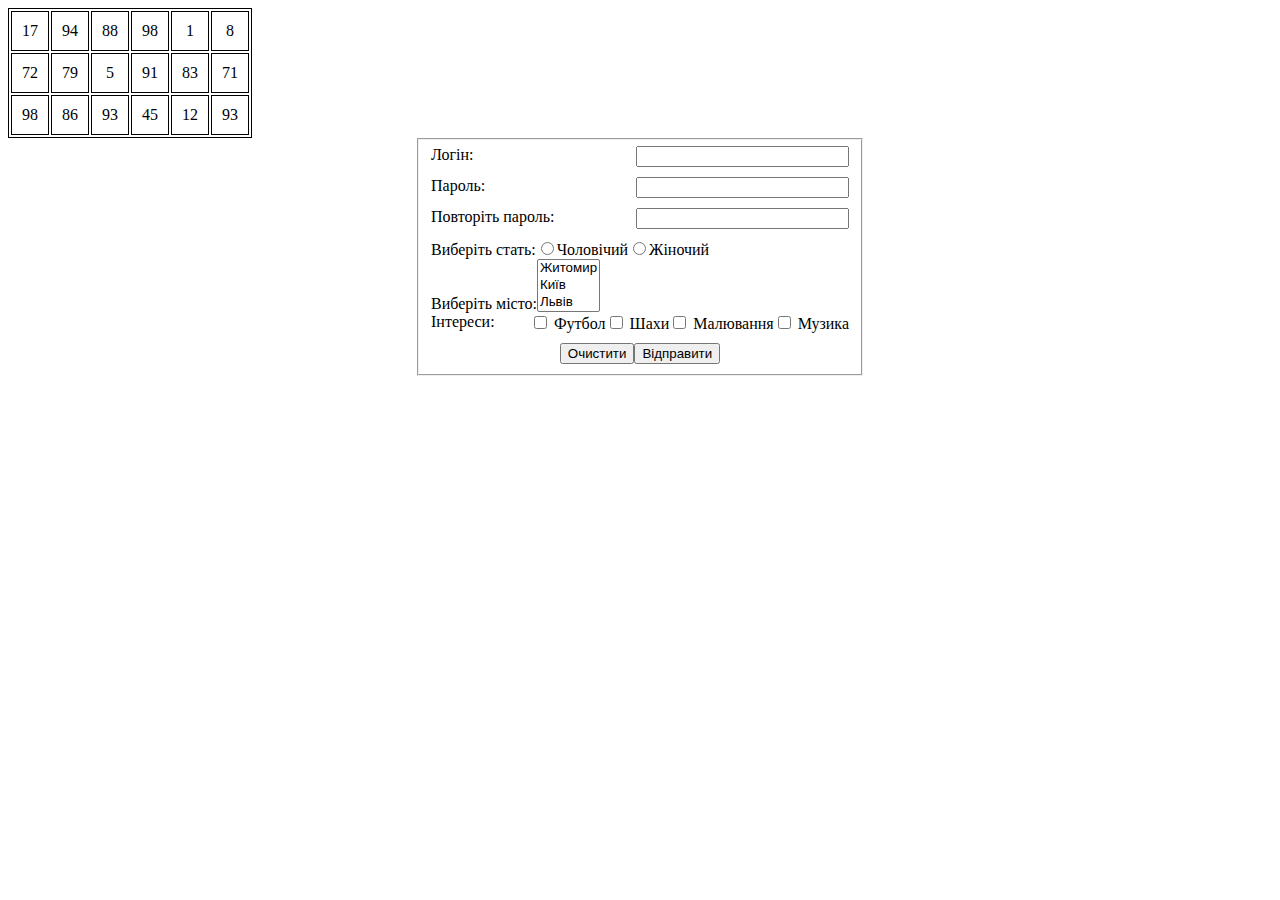
<file: task1/index.html>
<!DOCTYPE html>
<html lang="en">

<head>
    <meta charset="UTF-8">
    <meta name="viewport" content="width=device-width, initial-scale=1.0">
    <script defer src="script.js"></script>
    <link rel="stylesheet" href="style.css">

</head>

<body>

</body>

</html>
</file>
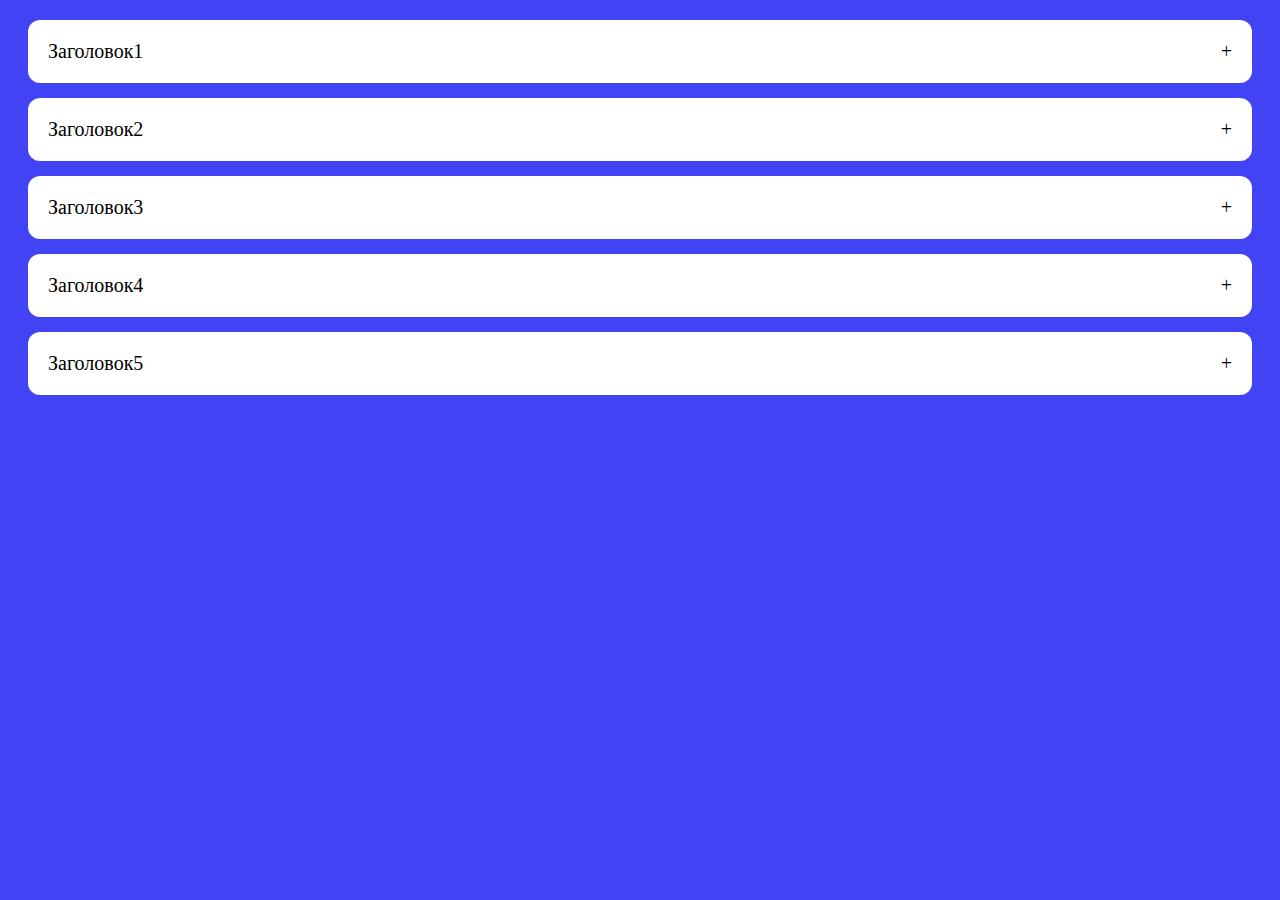
<file: task2/index.html>
<!DOCTYPE html>
<html lang="en">

<head>
    <meta charset="UTF-8">
    <link rel="stylesheet" href="style.css">
    <title>document</title>
</head>

<body>
    <div class="container">
        <div class="margin">
            <div class="header">
                <div class="text-flex">Заголовок1</div>
                <div class="plus"></div>
            </div>
            <div class="info display">Lorem ipsum dolor sit amet consectetur adipisicing elit. Consequuntur debitis dignissimos, nisi fugiat, aut eos inventore culpa suscipit nesciunt officia, ad corporis necessitatibus ut fugit. Hic perferendis repudiandae illum fugiat.</div>
        </div>

        <div class="margin">
            <div class="header">
                <div class="text-flex">Заголовок2</div>
                <div class="plus"></div>
            </div>
            <div class="info display">Lorem ipsum dolor sit amet consectetur adipisicing elit. Ipsa exercitationem eveniet nam sit quaerat facilis voluptates ut, voluptas, odio harum eius eligendi non minima error pariatur. Animi debitis atque qui.</div>
        </div>

        <div class="margin">
            <div class="header">
                <div class="text-flex">Заголовок3</div>
                <div class="plus"></div>
            </div>
            <div class="info display">Lorem ipsum dolor sit amet consectetur adipisicing elit. Optio, eius sunt tempora consequuntur veritatis, animi architecto ipsam, illum obcaecati deleniti dicta libero. Soluta doloribus quaerat molestias architecto eius. Omnis, doloremque.</div>
        </div>

        <div class="margin">
            <div class="header">
                <div class="text-flex">Заголовок4</div>
                <div class="plus"></div>
            </div>
            <div class="info display">Lorem ipsum dolor, sit amet consectetur adipisicing elit. Eius inventore quas qui quidem quos tempore, placeat enim quia ipsum cupiditate vero a veniam quae hic minima, non, perferendis deserunt dignissimos!</div>
        </div>

        <div class="margin">
            <div class="header">
                <div class="text-flex">Заголовок5</div>
                <div class="plus"></div>
            </div>
            <div class="info display">Lorem ipsum, dolor sit amet consectetur adipisicing elit. Nulla eos assumenda ut nostrum cum voluptatum rem veritatis. Asperiores laboriosam mollitia error consequuntur? Provident maiores et eaque cum voluptatem eligendi ipsam?</div>
        </div>
    </div>

    <script src="script.js"></script>
</body>

</html>
</file>
<file: task1/style.css>
.my-table {
   
    border: 1px solid black;
}
.my-table td, .my-table th {
    border: 1px solid black;
    padding: 10px;
    text-align: center;
}
form {
    width: 450px;
    margin: 0 auto;
}

.form-group {
    display: flex;
    justify-content: space-between;
    margin-bottom: 10px;
}

label {
    flex: 2;
}

input {
    flex: 2;
    
   }

.center{
    text-align: center;
}
</file>
<file: task2/style.css>
body {
    background-color: rgb(67, 67, 246);
}

.container {
    margin: 20px;
}

.margin {
    margin-bottom: 15px;
}

.header, .info {
    
    background-color: white;
    padding: 20px;
    font-size: 20px;
    border-radius: 12px;
    display: flex;
    align-items: center;
    cursor: default;
  
}

.header.open {
    border-radius: 10px 10px 0 0; 
}

.info {
   
    border-radius: 0 0 10px 10px;
   
}

.text-flex {
    flex: 1;
}

.display{
display:none;

}

.plus::after{
 content: "+";

}
.minus::after{
    content: "-";
}
</file>
